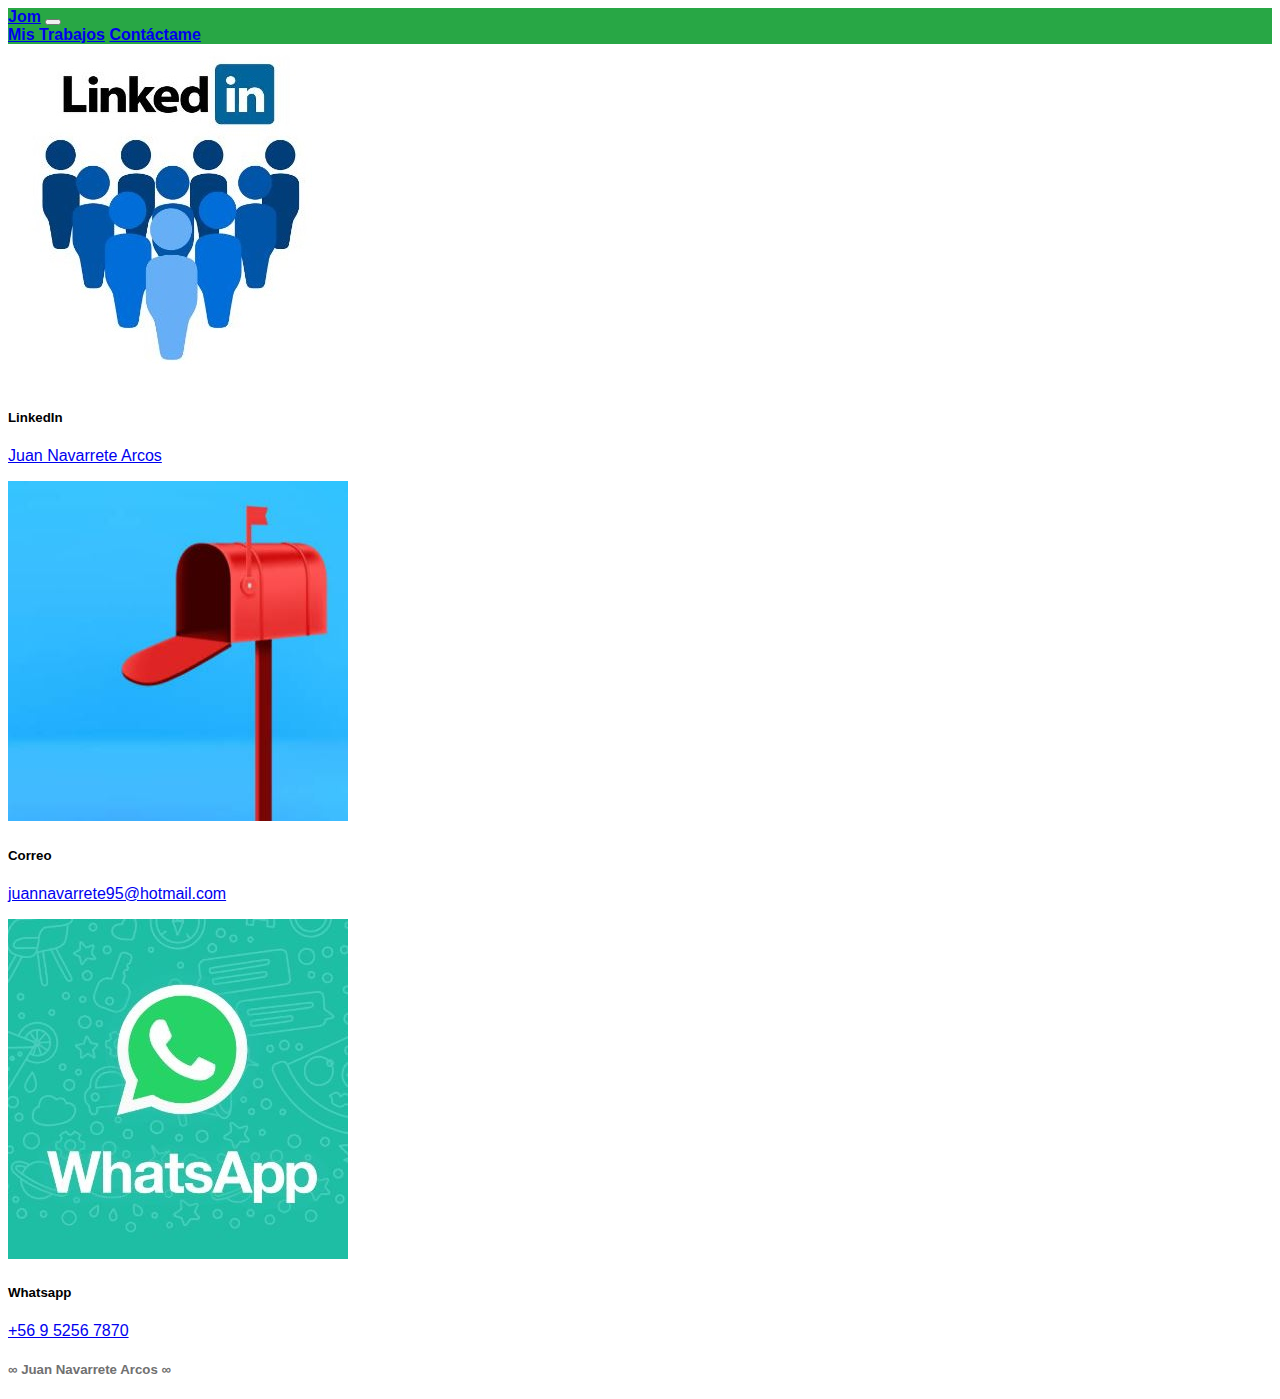
<file: contacto.html>
<!DOCTYPE html>
<html lang="en">
<head>
    <meta charset="UTF-8">
    <meta http-equiv="X-UA-Compatible" content="IE=edge">
    <meta name="viewport" content="width=device-width, initial-scale=1.0">
    <title>Cuppon</title>
    <link rel="preconnect" href="https://fonts.googleapis.com">
    <link rel="preconnect" href="https://fonts.gstatic.com" crossorigin>
    <link href="https://fonts.googleapis.com/css2?family=Roboto:wght@300;500&display=swap" rel="stylesheet">
    <link href="https://cdn.jsdelivr.net/npm/bootstrap@5.2.2/dist/css/bootstrap.min.css" rel="stylesheet" integrity="sha384-Zenh87qX5JnK2Jl0vWa8Ck2rdkQ2Bzep5IDxbcnCeuOxjzrPF/et3URy9Bv1WTRi" crossorigin="anonymous">
    <link rel="stylesheet" href="./assets/css/style.css">
    <link rel="stylesheet" href="https://cdnjs.cloudflare.com/ajax/libs/font-awesome/6.2.0/css/all.min.css" integrity="sha512-xh6O/CkQoPOWDdYTDqeRdPCVd1SpvCA9XXcUnZS2FmJNp1coAFzvtCN9BmamE+4aHK8yyUHUSCcJHgXloTyT2A==" crossorigin="anonymous" referrerpolicy="no-referrer" />
    <link rel="shortcut icon" href="./assets/imgs/FavIcon.ico" type="image/x-icon">
</head>
<body>
    
    <header>
        <nav class="navbar navbar-expand-lg bg-success navbar-dark mb-3">
            <div class="container">
                <a class="navbar-brand" href="index.html">Jom</a>
                <button class="navbar-toggler" type="button" data-bs-toggle="collapse" data-bs-target="#navbarNavAltMarkup" aria-controls="navbarNavAltMarkup" aria-expanded="false" aria-label="Toggle navigation">
                <span class="navbar-toggler-icon"></span>
                </button>
                <div class="collapse navbar-collapse" id="navbarNavAltMarkup">
                <div class="navbar-nav">
                    <a class="nav-link active" aria-current="page" href="mistrabajos.html">Mis Trabajos</a>
                    <a class="nav-link" href="contacto.html">Contáctame</a>
                    <a class="nav-link disabled"></a>
                </div>
                </div>
            </div>
        </nav>
    </header>

    <section class="productos container">

        <div class="row">
            <div class="col-12 col-md-4 mb-4">
                <div class="card">
                    <img src="./assets/imgs/LinkedIn.jpg" class="card-img-top" alt="...">
                    <div class="card-body">
                        <h5 class="card-title">LinkedIn</h5>
                        <div class="precios d-flex justify-content-end align-items-baseline">
                            <p class="precio-normal me-2">
                                <a href="https://cl.linkedin.com/in/juannavarretearcos"target="_blank"> Juan Navarrete Arcos </a>
                            </p>
                        </div>
                    </div>
                </div>
            </div>

            <div class="col-12 col-md-4 mb-4">
                <div class="card">
                    <img src="./assets/imgs/Correo.jpg" class="card-img-top" alt="...">
                    <div class="card-body">
                        <h5 class="card-title">Correo</h5>
                        <div class="precios d-flex justify-content-end align-items-baseline">
                            <p class="precio-normal me-2">
                                <a href="mailto: juannavarrete95@hotmail.com" >juannavarrete95@hotmail.com </a>
                            </p>
                        </div>
                    </div>
                </div>
            </div>

            <div class="col-12 col-md-4 mb-4">
                <div class="card">
                    <img src="./assets/imgs/Whatsapp.jpg" class="card-img-top" alt="...">
                    <div class="card-body">
                        <h5 class="card-title">Whatsapp</h5>
                        <div class="precios d-flex justify-content-end align-items-baseline">
                            <p class="precio-normal me-2">
                                <a href="https://api.whatsapp.com/send/?phone=56952567870&text=Hola! +Tengo+interés+en+desarrollar+un+proyecto+web" target="_blank">+56 9 5256 7870 </a>
                            </p>
                        </div>
                    </div>
                </div>
            </div>

        </div>

    <script src="https://cdn.jsdelivr.net/npm/bootstrap@5.2.2/dist/js/bootstrap.bundle.min.js" integrity="sha384-OERcA2EqjJCMA+/3y+gxIOqMEjwtxJY7qPCqsdltbNJuaOe923+mo//f6V8Qbsw3" crossorigin="anonymous"></script>

    <footer class="container d-flex justify-content-center align-items-center flex-column">
                <h5 class="text-center font-weight-light mb-4">∞ Juan Navarrete Arcos ∞</h5>
    </footer>

</body>
</html>
</file>
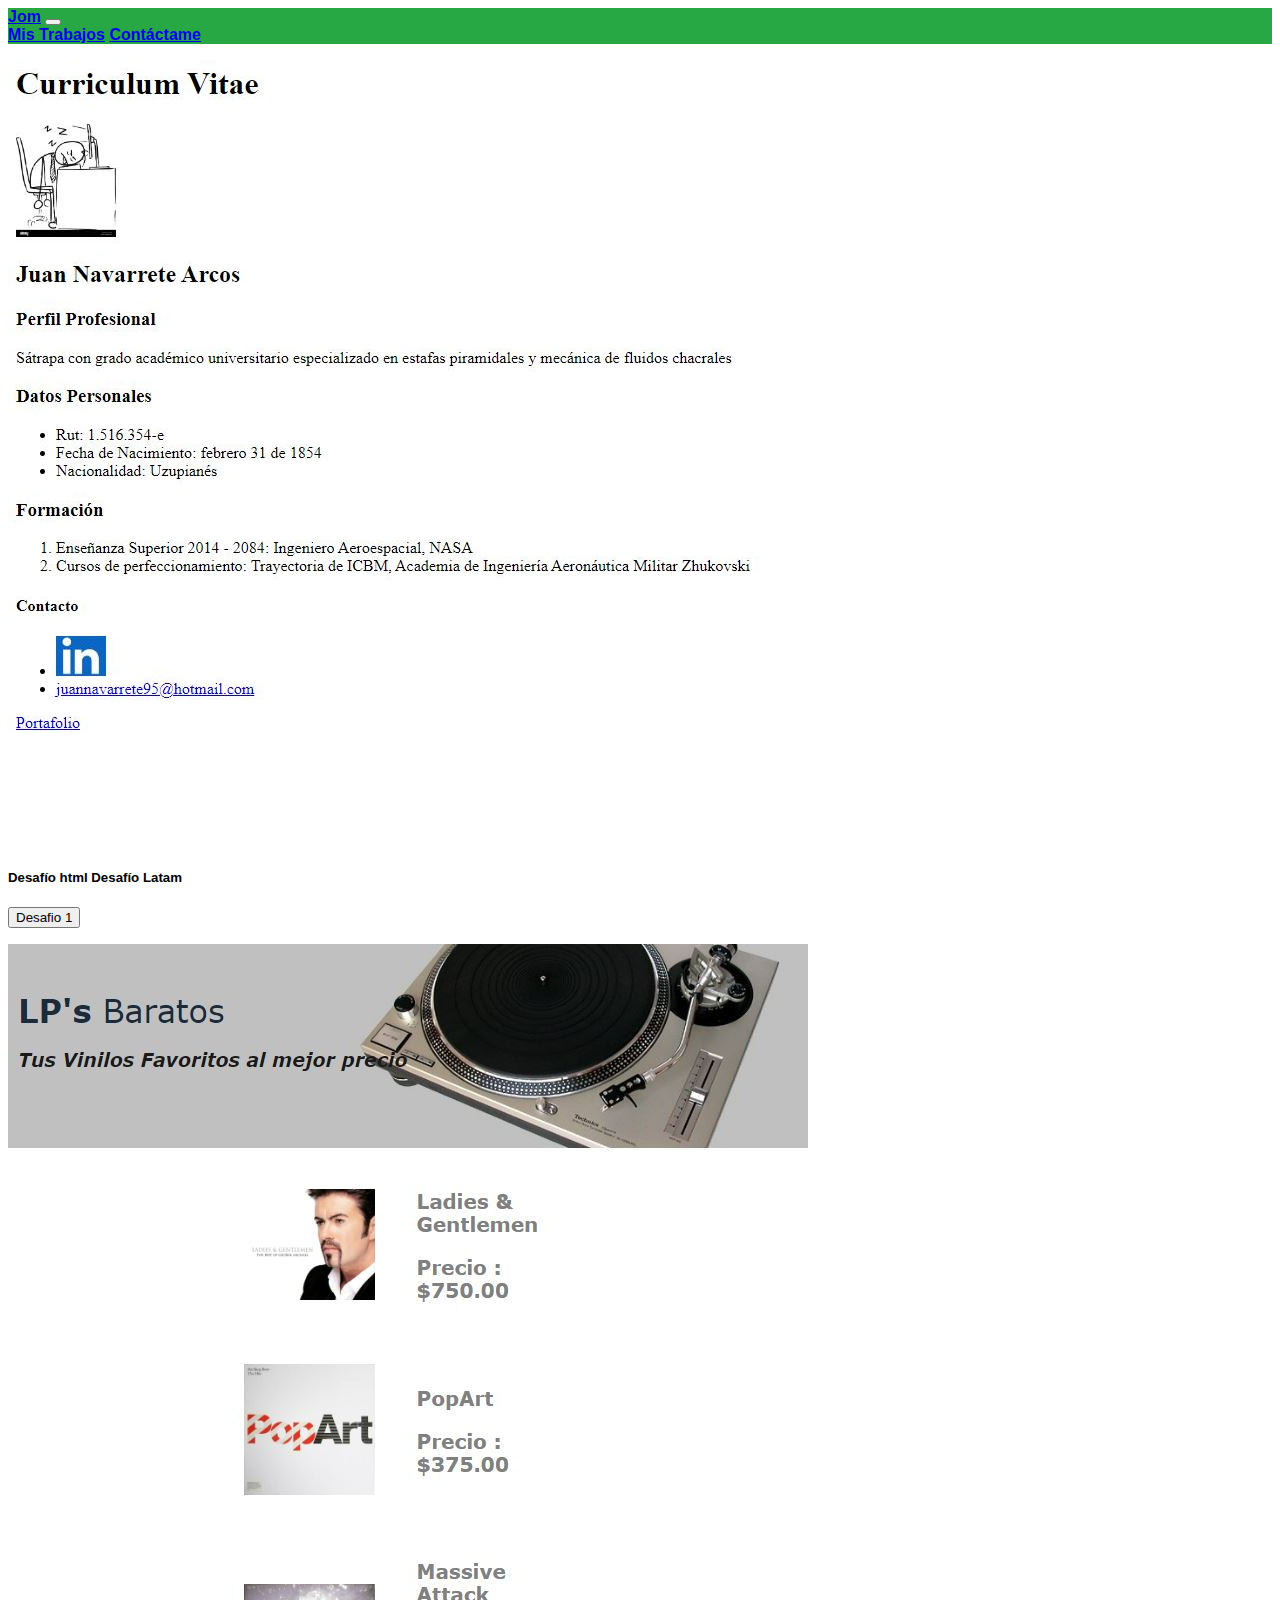
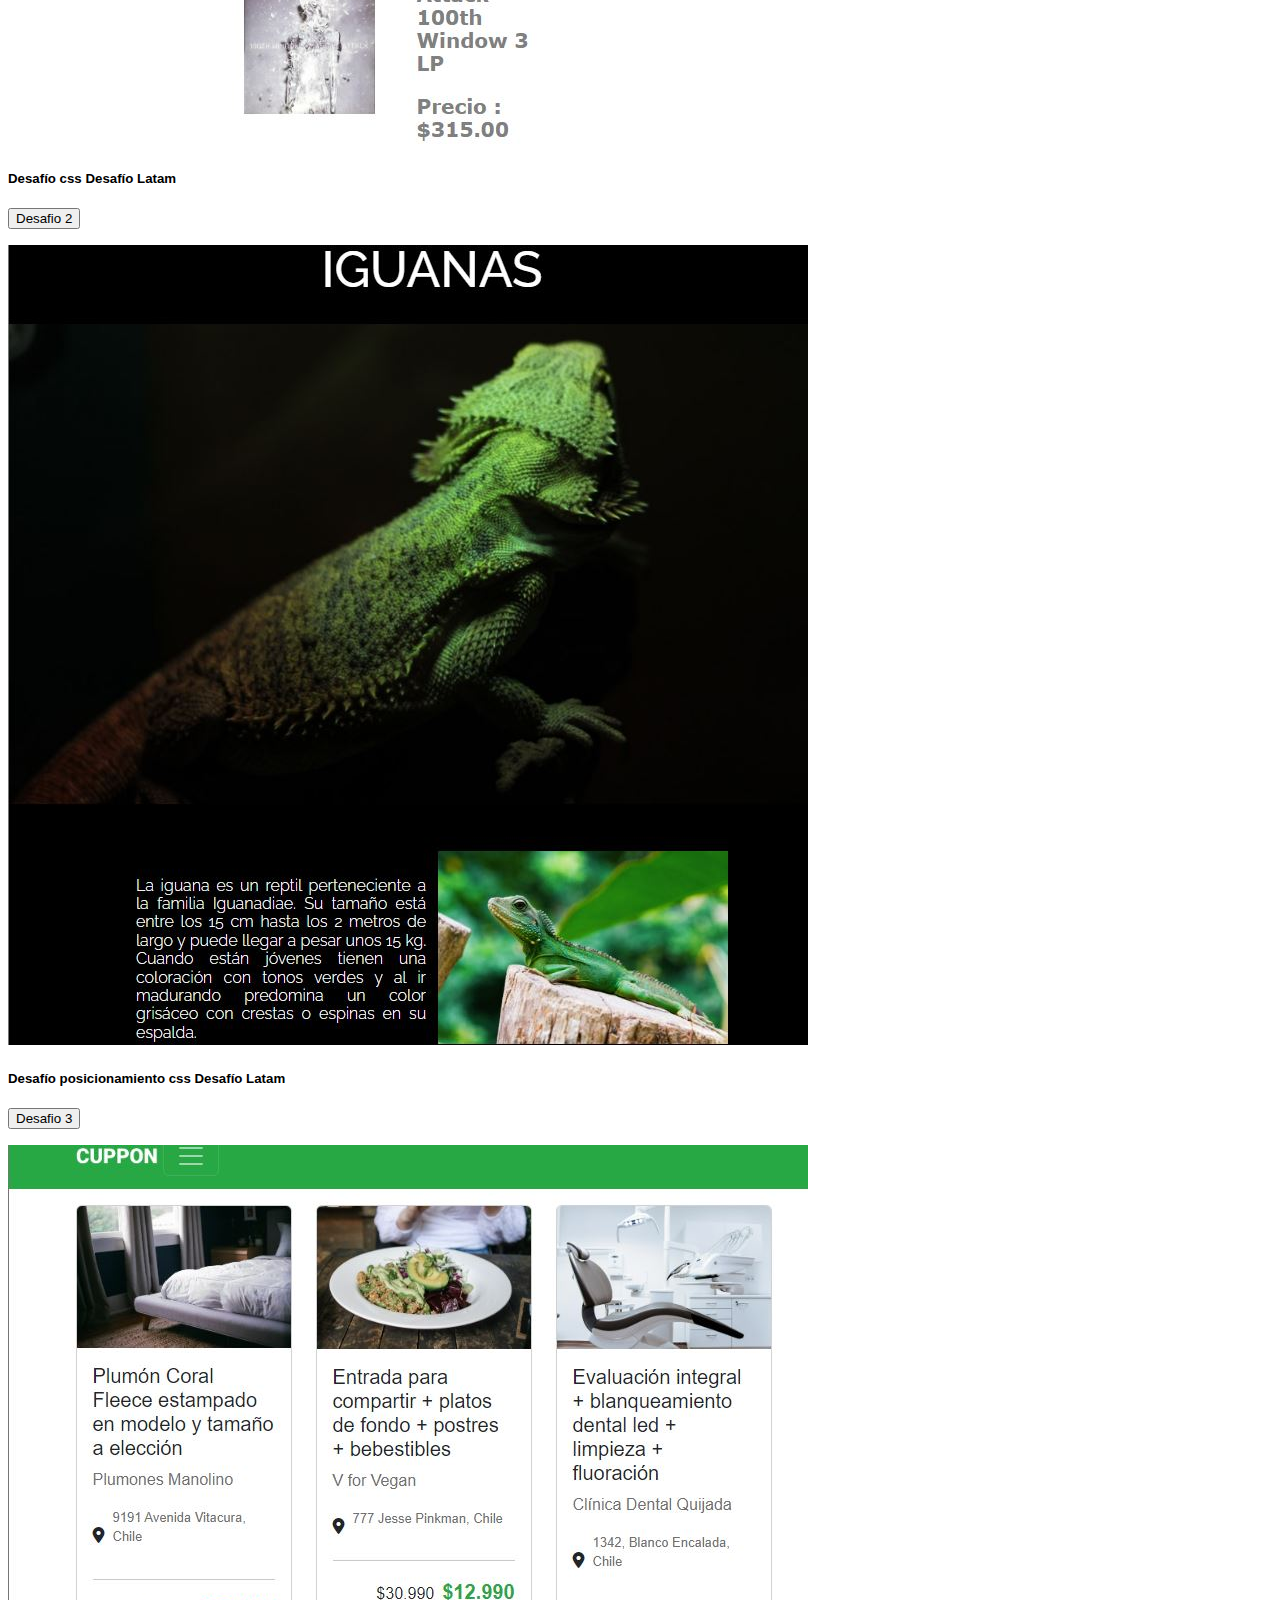
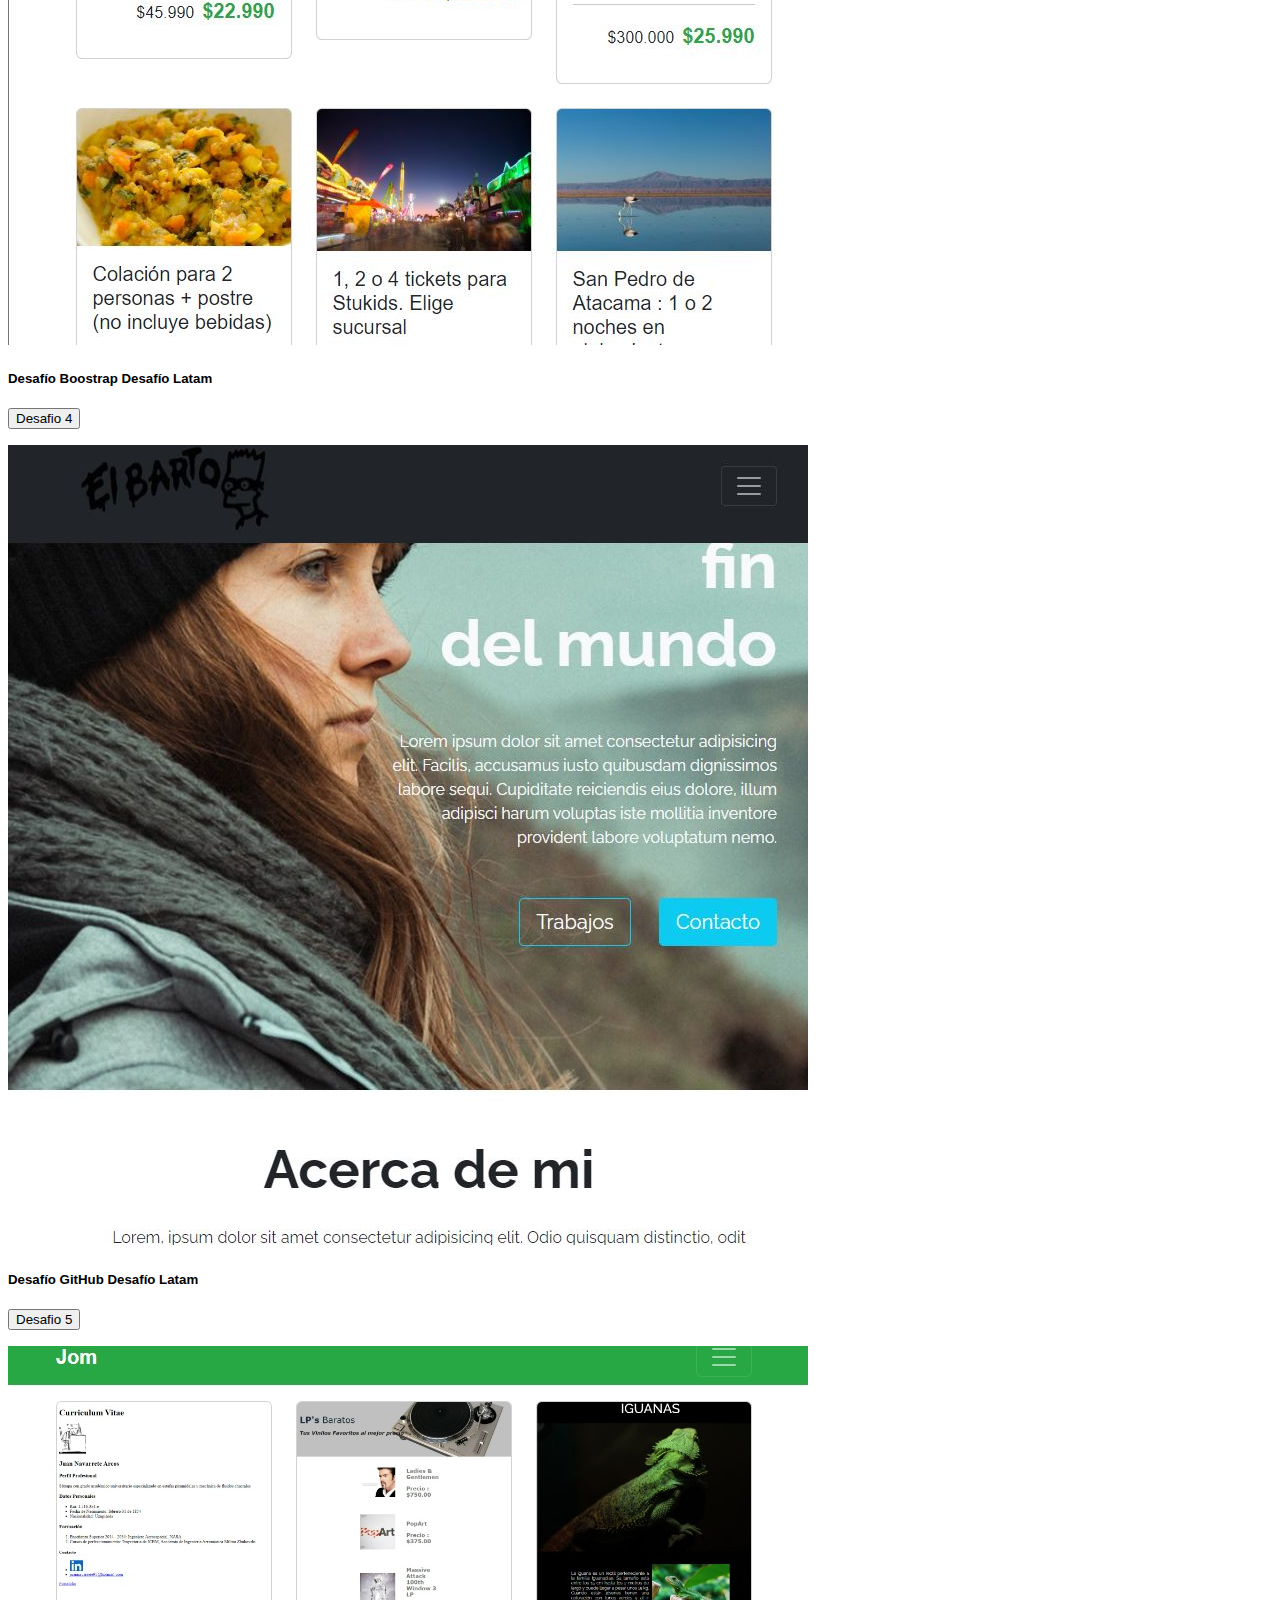
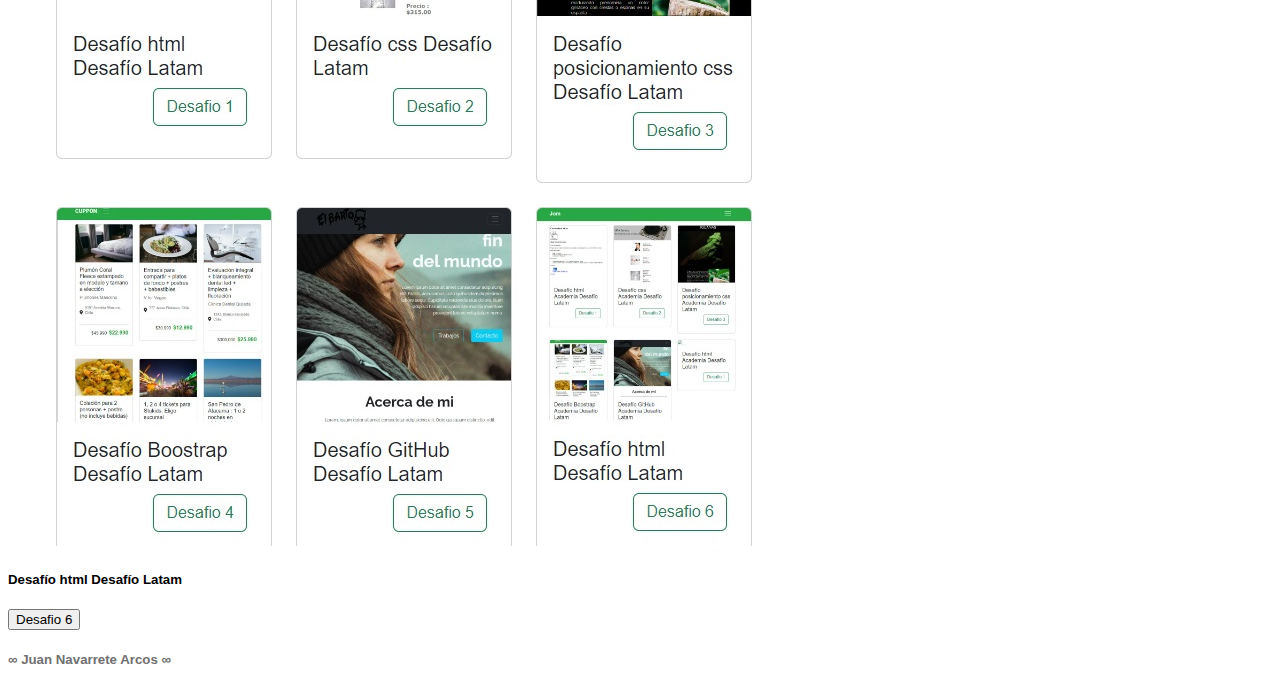
<file: mistrabajos.html>
<!DOCTYPE html>
<html lang="en">
<head>
    <meta charset="UTF-8">
    <meta http-equiv="X-UA-Compatible" content="IE=edge">
    <meta name="viewport" content="width=device-width, initial-scale=1.0">
    <title>Cuppon</title>
    <link rel="preconnect" href="https://fonts.googleapis.com">
    <link rel="preconnect" href="https://fonts.gstatic.com" crossorigin>
    <link href="https://fonts.googleapis.com/css2?family=Roboto:wght@300;500&display=swap" rel="stylesheet">
    <link href="https://cdn.jsdelivr.net/npm/bootstrap@5.2.2/dist/css/bootstrap.min.css" rel="stylesheet" integrity="sha384-Zenh87qX5JnK2Jl0vWa8Ck2rdkQ2Bzep5IDxbcnCeuOxjzrPF/et3URy9Bv1WTRi" crossorigin="anonymous">
    <link rel="stylesheet" href="./assets/css/style.css">
    <link rel="stylesheet" href="https://cdnjs.cloudflare.com/ajax/libs/font-awesome/6.2.0/css/all.min.css" integrity="sha512-xh6O/CkQoPOWDdYTDqeRdPCVd1SpvCA9XXcUnZS2FmJNp1coAFzvtCN9BmamE+4aHK8yyUHUSCcJHgXloTyT2A==" crossorigin="anonymous" referrerpolicy="no-referrer" />
    <link rel="shortcut icon" href="./assets/imgs/FavIcon.ico" type="image/x-icon">
</head>
<body>
    
    <header>
        <nav class="navbar navbar-expand-lg bg-success navbar-dark mb-3">
            <div class="container">
                <a class="navbar-brand" href="index.html">Jom</a>
                <button class="navbar-toggler" type="button" data-bs-toggle="collapse" data-bs-target="#navbarNavAltMarkup" aria-controls="navbarNavAltMarkup" aria-expanded="false" aria-label="Toggle navigation">
                <span class="navbar-toggler-icon"></span>
                </button>
                <div class="collapse navbar-collapse" id="navbarNavAltMarkup">
                <div class="navbar-nav">
                    <a class="nav-link active" aria-current="page" href="mistrabajos.html">Mis Trabajos</a>
                    <a class="nav-link" href="contacto.html">Contáctame</a>
                    <a class="nav-link disabled"></a>
                </div>
                </div>
            </div>
        </nav>
    </header>

    <section class="productos container">

        <div class="row">
            <div class="col-12 col-md-4 mb-4">
                <div class="card">
                    <img src="./assets/imgs/Desafío1.jpg" class="card-img-top" alt="...">
                    <div class="card-body">
                        <h5 class="card-title">Desafío html Desafío Latam</h5>
                        <div class="precios d-flex justify-content-end align-items-baseline">
                            <p class="precio-normal me-2">
                            <a href="https://github.com/JuanNavarreteArcos/Desafio_1"target="_blank"><button type="button" class="btn btn-outline-success">Desafio 1</button></a>
                            </p>
                        </div>
                    </div>
                </div>
            </div>

            <div class="col-12 col-md-4 mb-4">
                <div class="card">
                    <img src="./assets/imgs/Desafío2.jpg" class="card-img-top" alt="...">
                    <div class="card-body">
                        <h5 class="card-title">Desafío css Desafío Latam</h5>
                        <div class="precios d-flex justify-content-end align-items-baseline">
                            <p class="precio-normal me-2">
                            <a href="https://github.com/JuanNavarreteArcos/Desafio_2"target="_blank"><button type="button" class="btn btn-outline-success">Desafio 2</button></a>
                            </p>
                        </div>
                    </div>
                </div>
            </div>

            <div class="col-12 col-md-4 mb-4">
                <div class="card">
                    <img src="./assets/imgs/Desafío3.jpg" class="card-img-top" alt="...">
                    <div class="card-body">
                        <h5 class="card-title">Desafío posicionamiento css Desafío Latam</h5>
                        <div class="precios d-flex justify-content-end align-items-baseline">
                            <p class="precio-normal me-2">
                            <a href="https://github.com/JuanNavarreteArcos/Desafio_3"target="_blank"><button type="button" class="btn btn-outline-success">Desafio 3</button></a>
                            </p>
                        </div>
                    </div>
                </div>
            </div>

            <div class="col-12 col-md-4 mb-4">
                <div class="card">
                    <img src="./assets/imgs/Desafío4.jpg" class="card-img-top" alt="...">
                    <div class="card-body">
                        <h5 class="card-title">Desafío Boostrap Desafío Latam</h5>
                        <div class="precios d-flex justify-content-end align-items-baseline">
                            <p class="precio-normal me-2">
                            <a href="https://github.com/JuanNavarreteArcos/Desafio_4"target="_blank"><button type="button" class="btn btn-outline-success">Desafio 4</button></a>
                            </p>
                        </div>
                    </div>
                </div>
            </div>

            <div class="col-12 col-md-4 mb-4">
                <div class="card">
                    <img src="./assets/imgs/Desafío5.jpg" class="card-img-top" alt="...">
                    <div class="card-body">
                        <h5 class="card-title">Desafío GitHub Desafío Latam</h5>
                        <div class="precios d-flex justify-content-end align-items-baseline">
                            <p class="precio-normal me-2">
                            <a href="https://github.com/JuanNavarreteArcos/Desafio_5"target="_blank"><button type="button" class="btn btn-outline-success">Desafio 5</button></a>
                            </p>
                        </div>
                    </div>
                </div>
            </div>

            <div class="col-12 col-md-4 mb-4">
                <div class="card">
                    <img src="./assets/imgs/Desafío6.jpg" class="card-img-top" alt="...">
                    <div class="card-body">
                        <h5 class="card-title">Desafío html Desafío Latam</h5>
                        <div class="precios d-flex justify-content-end align-items-baseline">
                            <p class="precio-normal me-2">
                            <a href="https://github.com/JuanNavarreteArcos/Desafio_6"target="_blank"><button type="button" class="btn btn-outline-success">Desafio 6</button></a>
                            </p>
                        </div>
                    </div>
                </div>
            </div>

        </div>

    <script src="https://cdn.jsdelivr.net/npm/bootstrap@5.2.2/dist/js/bootstrap.bundle.min.js" integrity="sha384-OERcA2EqjJCMA+/3y+gxIOqMEjwtxJY7qPCqsdltbNJuaOe923+mo//f6V8Qbsw3" crossorigin="anonymous"></script>

    <footer class="container d-flex justify-content-center align-items-center flex-column">
                <h5 class="text-center font-weight-light mb-4">∞ Juan Navarrete Arcos ∞</h5>
    </footer>

</body>
</html>
</file>
<file: assets/css/style.css>
body {
    font-family: 'Roboto light', sans-serif;
}

.navbar {
    background-color: #28A745!important;
    font-weight: 700;
}

.tiendas{
    color:#707070;
    text-align: left;
    font-size: 16px;
}

.direccion{
    color: #707070;
    text-align: left;
    font-size: 13px;
}

footer {
    color: #707070;
}

.logo {
    width: 82px
}

/* Contacto */

span{
    color: blue;
}
</file>
